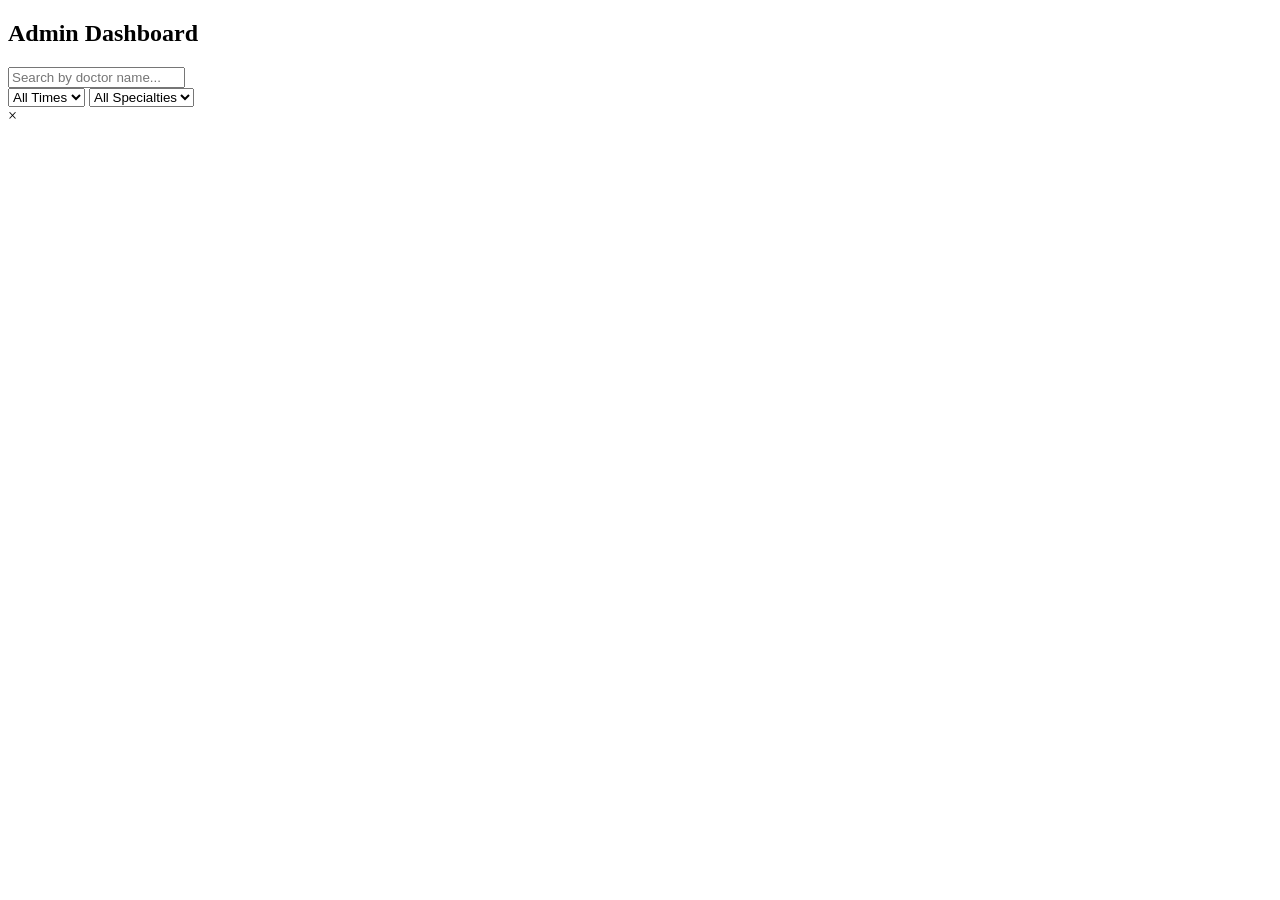
<file: app/src/main/resources/templates/admin/adminDashboard.html>
<!-- adminDashboard.html -->

<!DOCTYPE html>
<html lang="en"
      xmlns:th="http://www.thymeleaf.org">

<head>

    <meta charset="UTF-8">
    <meta name="viewport" content="width=device-width, initial-scale=1.0">

    <title>Admin Dashboard</title>

    <!-- Favicon -->
    <link rel="icon"
          type="image/png"
          th:href="@{/assets/images/logo/logo.png}" />

    <!-- CSS -->
    <link rel="stylesheet"
          th:href="@{/assets/css/adminDashboard.css}" />

    <link rel="stylesheet"
          th:href="@{/assets/css/style.css}" />

    <!-- Common JavaScript -->
    <script th:src="@{/js/util.js}" defer></script>
    <script th:src="@{/js/render.js}" defer></script>

    <!-- Components -->
    <script th:src="@{/js/components/header.js}" defer></script>
    <script th:src="@{/js/components/footer.js}" defer></script>

</head>

<body onload="renderContent()">

<div class="container">

    <div class="wrapper">

        <!-- Header -->
        <div id="header"></div>

        <!-- Main Content -->
        <main class="main-content">

            <section class="dashboard">

                <h2 class="dashboard-title">
                    Admin Dashboard
                </h2>

                <!-- Search -->

                <div class="search-section">

                    <input
                            type="text"
                            id="searchBar"
                            placeholder="Search by doctor name..." />

                </div>

                <!-- Filters -->

                <div class="filter-section">

                    <select id="timeFilter">

                        <option value="">All Times</option>

                        <option value="AM">AM</option>

                        <option value="PM">PM</option>

                    </select>

                    <select id="specialtyFilter">

                        <option value="">All Specialties</option>

                        <option value="Cardiologist">Cardiologist</option>

                        <option value="Dentist">Dentist</option>

                        <option value="Dermatologist">Dermatologist</option>

                        <option value="Neurologist">Neurologist</option>

                        <option value="Orthopedic">Orthopedic</option>

                        <option value="Pediatrician">Pediatrician</option>

                    </select>

                </div>

                <!-- Doctor Cards -->

                <div id="content" class="doctor-container">

                    <!-- Doctor cards will be rendered dynamically -->

                </div>

            </section>

        </main>

        <!-- Footer -->

        <div id="footer"></div>

    </div>

</div>

<!-- Modal -->

<div id="modal" class="modal">

    <div class="modal-content">

        <span
                id="closeModal"
                class="close">
            &times;
        </span>

        <div id="modal-body">

            <!-- Add Doctor Form will appear here -->

        </div>

    </div>

</div>

<!-- Page JavaScript -->

<script type="module"
        th:src="@{/js/adminDashboard.js}">
</script>

<script type="module"
        th:src="@{/js/components/doctorCard.js}">
</script>

</body>

</html>
</file>
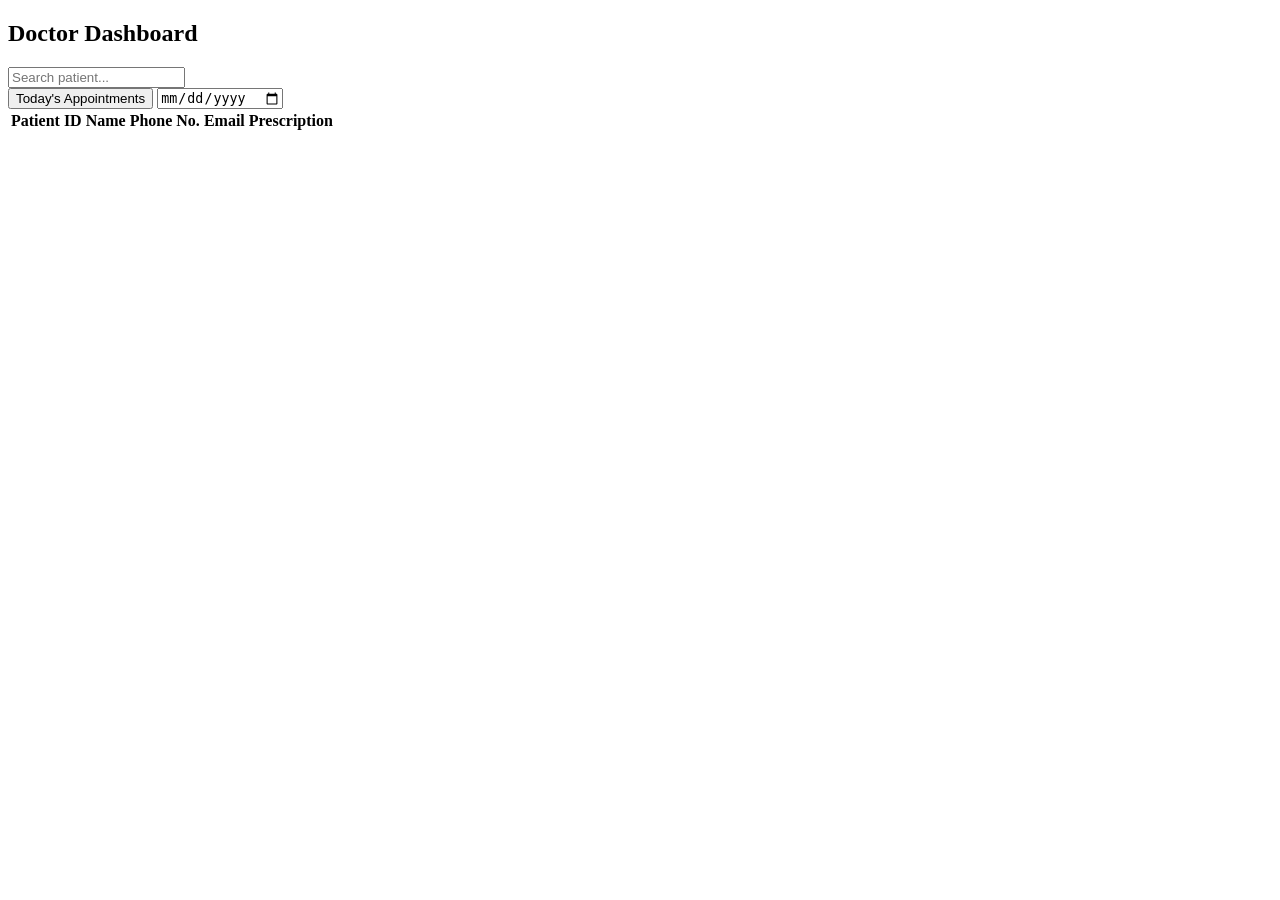
<file: app/src/main/resources/templates/doctor/doctorDashboard.html>
<!-- doctorDashboard.html -->

<!DOCTYPE html>
<html lang="en"
      xmlns:th="http://www.thymeleaf.org">

<head>

    <meta charset="UTF-8">

    <meta name="viewport"
          content="width=device-width, initial-scale=1.0">


    <link rel="icon"
          type="image/png"
          th:href="@{/assets/images/logo/logo.png}">


    <title>
        Doctor Dashboard
    </title>




    <!-- CSS -->

    <link rel="stylesheet"
          th:href="@{/assets/css/adminDashboard.css}">

    <link rel="stylesheet"
          th:href="@{/assets/css/doctorDashboard.css}">

    <link rel="stylesheet"
          th:href="@{/assets/css/style.css}">






    <!-- Common JavaScript -->

    <script th:src="@{/js/render.js}"
            defer></script>


    <script th:src="@{/js/util.js}"
            defer></script>


    <script th:src="@{/js/components/header.js}"
            defer></script>


    <script th:src="@{/js/components/footer.js}"
            defer></script>





    <!-- Doctor Dashboard JavaScript -->

    <script type="module"
            th:src="@{/js/doctorDashboard.js}">
    </script>


</head>




<body>


<div class="container">


    <div class="wrapper">



        <!-- Header -->

        <div id="header"></div>






        <!-- Main Content -->

        <main class="main-content">



            <section class="dashboard">



                <h2>
                    Doctor Dashboard
                </h2>





                <!-- Search -->

                <div class="search-container">


                    <input

                            type="text"

                            id="searchBar"

                            class="searchBar"

                            placeholder="Search patient..."

                    >


                </div>








                <!-- Date Filter -->

                <div class="filter-container">



                    <button

                            id="todayBtn"

                            class="today-btn">

                        Today's Appointments

                    </button>





                    <input

                            type="date"

                            id="datePicker"

                            class="date-picker"

                    >



                </div>








                <!-- Patient Appointment Table -->


                <div class="table-container">


                    <table>


                        <thead>

                        <tr>

                            <th>
                                Patient ID
                            </th>


                            <th>
                                Name
                            </th>


                            <th>
                                Phone No.
                            </th>


                            <th>
                                Email
                            </th>


                            <th>
                                Prescription
                            </th>


                        </tr>

                        </thead>





                        <tbody id="patientTableBody">


                        <!-- Rows generated by JavaScript -->


                        </tbody>



                    </table>


                </div>



            </section>



        </main>






        <!-- Footer -->

        <div id="footer"></div>




    </div>


</div>


</body>


</html>
</file>
